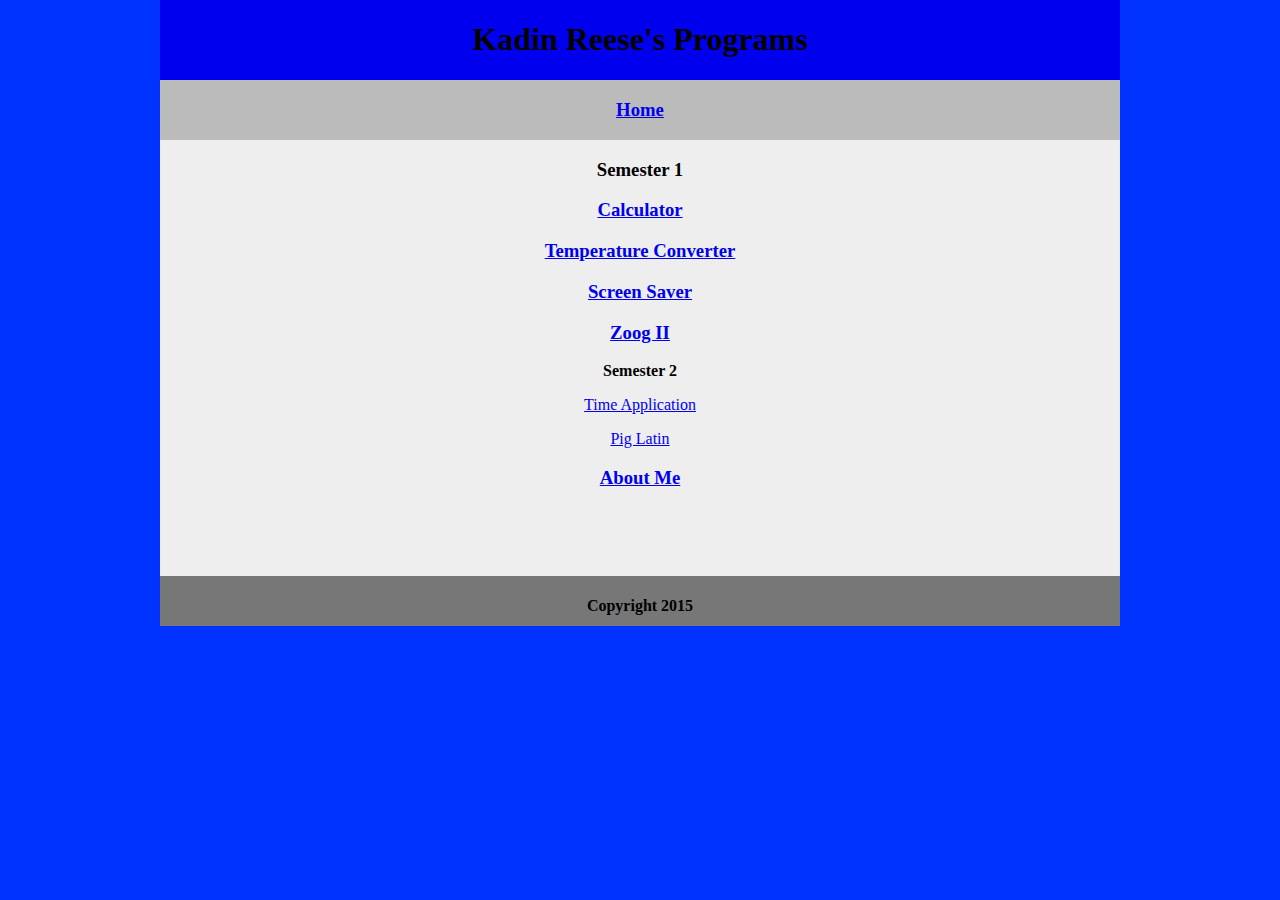
<file: index.html>
<!DOCTYPE html>
<html class="homePage">
<head>
	<!-- This is a comment! Text here will be ignored by the browser. -->
	<meta charset="UTF-8">
	<title>Kadin Reese's Programs</title>
	<link href="myCSS.css" rel="stylesheet" type="text/css">
</head>
<body>
<div class="container">
  <div class="header">
  	<h1>Kadin Reese's Programs </h1>
  </div>
  <div class="nav">
    <h3><a href="index.html">Home</a></h3>
  </div>
  <div class="content">
    <h3>Semester 1</h3>
    <h3><a href="calculator.html">Calculator</a> </h3>
    <h3><a href="tempconverter.html">Temperature Converter</a> </h3>
    <h3><a href="screensaver.html">Screen Saver</a> </h3>
    <h3><a href="zoogii.html">Zoog II </a></h3>
    <p><strong>Semester 2</strong></p>
    <p><a href="timeapp.html">Time Application</a></p>
    <p><a href="piglatin.html">Pig Latin</a></p>
    <h3><a href="aboutme.html">About Me</a></h3>
    <p>&nbsp;</p>
    <p>&nbsp;</p>
  </div>
  <div class="footer">
    <h4>Copyright 2015</h4>
  </div>
</div>
</body>
</html>
</file>
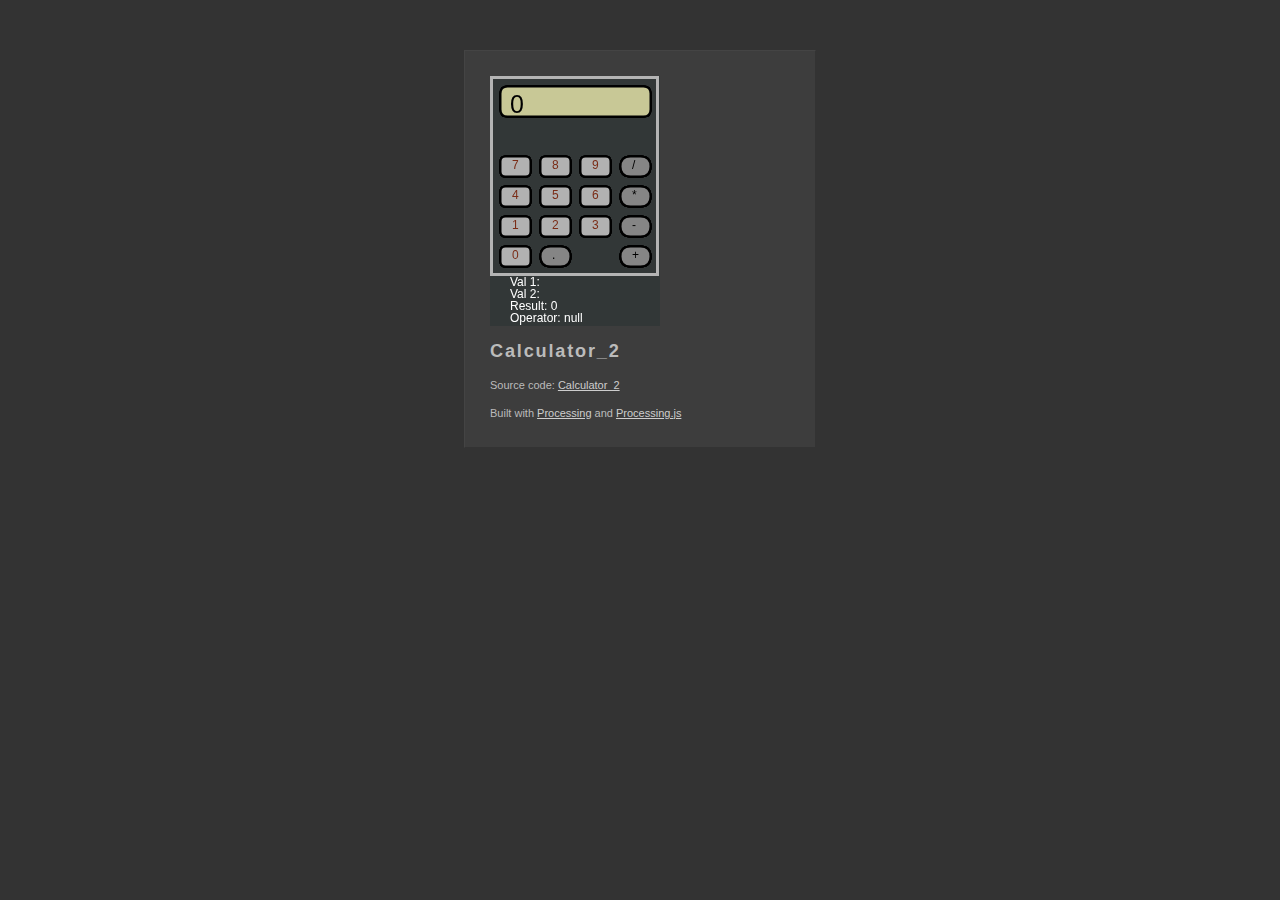
<file: calculator/index.html>
<!DOCTYPE html>
	<head>
		<meta http-equiv="content-type" content="text/html; charset=utf-8" />
		<title>Calculator_2 : Built with Processing and Processing.js</title>
		<link rel="icon"  type="image/x-icon" href="[data-uri]" />
		<meta name="Generator" content="Processing" />
		<!-- - - - - - - - - - - - - - - - - - - - - 
		+
		+    Wondering how this works? 
		+
		+    Go to: http://processing.org/
		+    and: http://processingjs.org/
		+
		+ - - - - - - - - - - - - - - - - - - - - -->
		<style type="text/css">
	body {
	  background-color: #333; color: #bbb; line-height: normal;
	  font-family: Lucida Grande, Lucida Sans, Arial, Helvetica Neue, Verdana, Geneva, sans-serif;
	  font-size: 11px; font-weight: normal; text-decoration: none;
		  line-height: 1.5em;
	}
	a img { 
		border: 0px solid transparent;
	}
	a, a:link, a:visited, a:active, a:hover { 
		color: #cdcdcd; text-decoration: underline;
	}
	h1 {
	    font-family: Arial, Helvetica Neue, Verdana, Geneva, sans-serif;
		width: 100%; letter-spacing: 0.1em;
		margin-bottom: 1em; font-size: 1.65em;
	}
	canvas { 
		display: block; 
		outline: 0px; 
		margin-bottom: 1.5em; 
	}
	#content { 
		margin: 50px auto 0px auto; padding: 25px 25px 15px 25px;
		width: 170px; min-width: 300px; overflow: auto;
		border-left: 1px solid #444; border-top: 1px solid #444; 
		border-right: 1px solid #333; border-bottom: 1px solid #333;
		background-color: #3d3d3d;
	}
		</style>
		<!--[if lt IE 9]>
			<script type="text/javascript">alert("Your browser does not support the canvas tag.");</script>
		<![endif]-->
		<script src="processing.js" type="text/javascript"></script>
		<script type="text/javascript">
// convenience function to get the id attribute of generated sketch html element
function getProcessingSketchId () { return 'Calculator2'; }
</script>

	</head>
	<body>
		<div id="content">
			<div>
				<canvas id="Calculator2" data-processing-sources="Calculator_2.pde" 
						width="170" height="250">
					<p>Your browser does not support the canvas tag.</p>
					<!-- Note: you can put any alternative content here. -->
				</canvas>
				<noscript>
					<p>JavaScript is required to view the contents of this page.</p>
				</noscript>
	    	</div>
			<h1>Calculator_2</h1>
    		<p id="description"></p>
			<p id="sources">Source code: <a href="Calculator_2.pde">Calculator_2</a> </p>
			<p>
			Built with <a href="http://processing.org" title="Processing">Processing</a>
			and <a href="http://processingjs.org" title="Processing.js">Processing.js</a>
			</p>
		</div>
	</body>
</html>
</file>
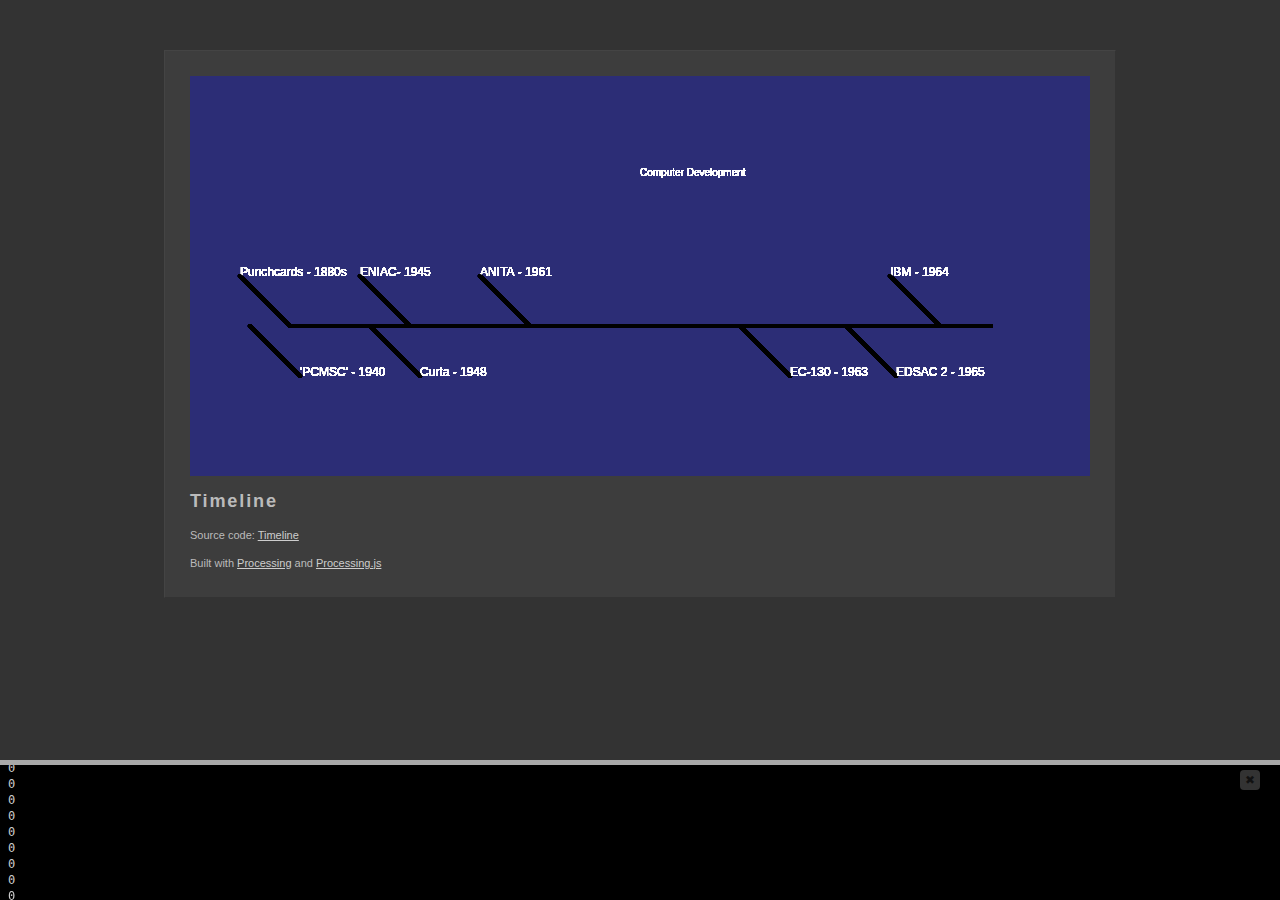
<file: timeline/index.html>
<!DOCTYPE html>
	<head>
		<meta http-equiv="content-type" content="text/html; charset=utf-8" />
		<title>Timeline : Built with Processing and Processing.js</title>
		<link rel="icon"  type="image/x-icon" href="[data-uri]" />
		<meta name="Generator" content="Processing" />
		<!-- - - - - - - - - - - - - - - - - - - - - 
		+
		+    Wondering how this works? 
		+
		+    Go to: http://processing.org/
		+    and: http://processingjs.org/
		+
		+ - - - - - - - - - - - - - - - - - - - - -->
		<style type="text/css">
	body {
	  background-color: #333; color: #bbb; line-height: normal;
	  font-family: Lucida Grande, Lucida Sans, Arial, Helvetica Neue, Verdana, Geneva, sans-serif;
	  font-size: 11px; font-weight: normal; text-decoration: none;
		  line-height: 1.5em;
	}
	a img { 
		border: 0px solid transparent;
	}
	a, a:link, a:visited, a:active, a:hover { 
		color: #cdcdcd; text-decoration: underline;
	}
	h1 {
	    font-family: Arial, Helvetica Neue, Verdana, Geneva, sans-serif;
		width: 100%; letter-spacing: 0.1em;
		margin-bottom: 1em; font-size: 1.65em;
	}
	canvas { 
		display: block; 
		outline: 0px; 
		margin-bottom: 1.5em; 
	}
	#content { 
		margin: 50px auto 0px auto; padding: 25px 25px 15px 25px;
		width: 900px; min-width: 300px; overflow: auto;
		border-left: 1px solid #444; border-top: 1px solid #444; 
		border-right: 1px solid #333; border-bottom: 1px solid #333;
		background-color: #3d3d3d;
	}
		</style>
		<!--[if lt IE 9]>
			<script type="text/javascript">alert("Your browser does not support the canvas tag.");</script>
		<![endif]-->
		<script src="processing.js" type="text/javascript"></script>
		<script type="text/javascript">
// convenience function to get the id attribute of generated sketch html element
function getProcessingSketchId () { return 'Timeline'; }
</script>

	</head>
	<body>
		<div id="content">
			<div>
				<canvas id="Timeline" data-processing-sources="Timeline.pde" 
						width="900" height="400">
					<p>Your browser does not support the canvas tag.</p>
					<!-- Note: you can put any alternative content here. -->
				</canvas>
				<noscript>
					<p>JavaScript is required to view the contents of this page.</p>
				</noscript>
	    	</div>
			<h1>Timeline</h1>
    		<p id="description"></p>
			<p id="sources">Source code: <a href="Timeline.pde">Timeline</a> </p>
			<p>
			Built with <a href="http://processing.org" title="Processing">Processing</a>
			and <a href="http://processingjs.org" title="Processing.js">Processing.js</a>
			</p>
		</div>
	</body>
</html>
</file>
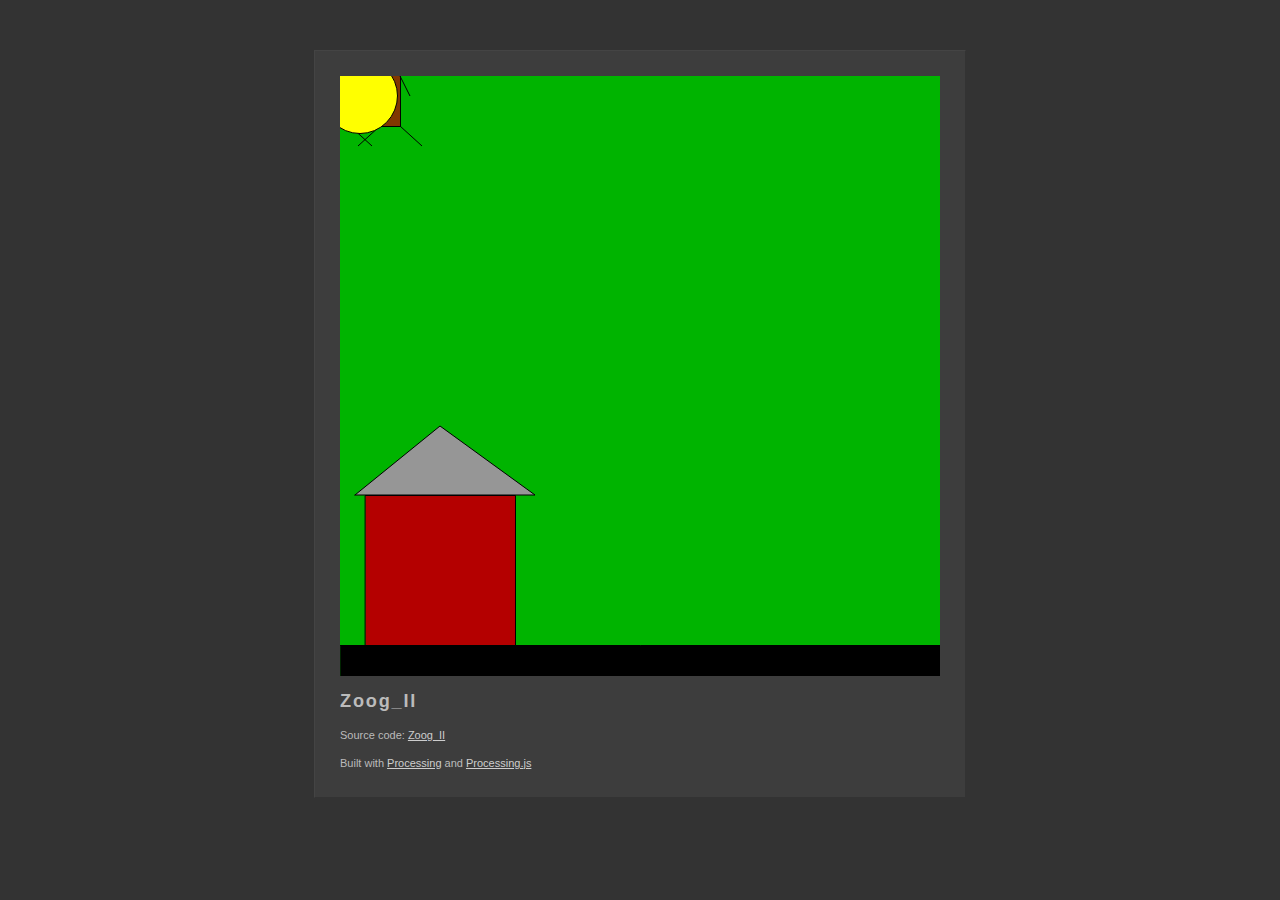
<file: zoogii/index.html>
<!DOCTYPE html>
	<head>
		<meta http-equiv="content-type" content="text/html; charset=utf-8" />
		<title>Zoog_II : Built with Processing and Processing.js</title>
		<link rel="icon"  type="image/x-icon" href="[data-uri]" />
		<meta name="Generator" content="Processing" />
		<!-- - - - - - - - - - - - - - - - - - - - - 
		+
		+    Wondering how this works? 
		+
		+    Go to: http://processing.org/
		+    and: http://processingjs.org/
		+
		+ - - - - - - - - - - - - - - - - - - - - -->
		<style type="text/css">
	body {
	  background-color: #333; color: #bbb; line-height: normal;
	  font-family: Lucida Grande, Lucida Sans, Arial, Helvetica Neue, Verdana, Geneva, sans-serif;
	  font-size: 11px; font-weight: normal; text-decoration: none;
		  line-height: 1.5em;
	}
	a img { 
		border: 0px solid transparent;
	}
	a, a:link, a:visited, a:active, a:hover { 
		color: #cdcdcd; text-decoration: underline;
	}
	h1 {
	    font-family: Arial, Helvetica Neue, Verdana, Geneva, sans-serif;
		width: 100%; letter-spacing: 0.1em;
		margin-bottom: 1em; font-size: 1.65em;
	}
	canvas { 
		display: block; 
		outline: 0px; 
		margin-bottom: 1.5em; 
	}
	#content { 
		margin: 50px auto 0px auto; padding: 25px 25px 15px 25px;
		width: 600px; min-width: 300px; overflow: auto;
		border-left: 1px solid #444; border-top: 1px solid #444; 
		border-right: 1px solid #333; border-bottom: 1px solid #333;
		background-color: #3d3d3d;
	}
		</style>
		<!--[if lt IE 9]>
			<script type="text/javascript">alert("Your browser does not support the canvas tag.");</script>
		<![endif]-->
		<script src="processing.js" type="text/javascript"></script>
		<script type="text/javascript">
// convenience function to get the id attribute of generated sketch html element
function getProcessingSketchId () { return 'ZoogII'; }
</script>

	</head>
	<body>
		<div id="content">
			<div>
				<canvas id="ZoogII" data-processing-sources="Zoog_II.pde" 
						width="600" height="600">
					<p>Your browser does not support the canvas tag.</p>
					<!-- Note: you can put any alternative content here. -->
				</canvas>
				<noscript>
					<p>JavaScript is required to view the contents of this page.</p>
				</noscript>
	    	</div>
			<h1>Zoog_II</h1>
    		<p id="description"></p>
			<p id="sources">Source code: <a href="Zoog_II.pde">Zoog_II</a> </p>
			<p>
			Built with <a href="http://processing.org" title="Processing">Processing</a>
			and <a href="http://processingjs.org" title="Processing.js">Processing.js</a>
			</p>
		</div>
	</body>
</html>
</file>
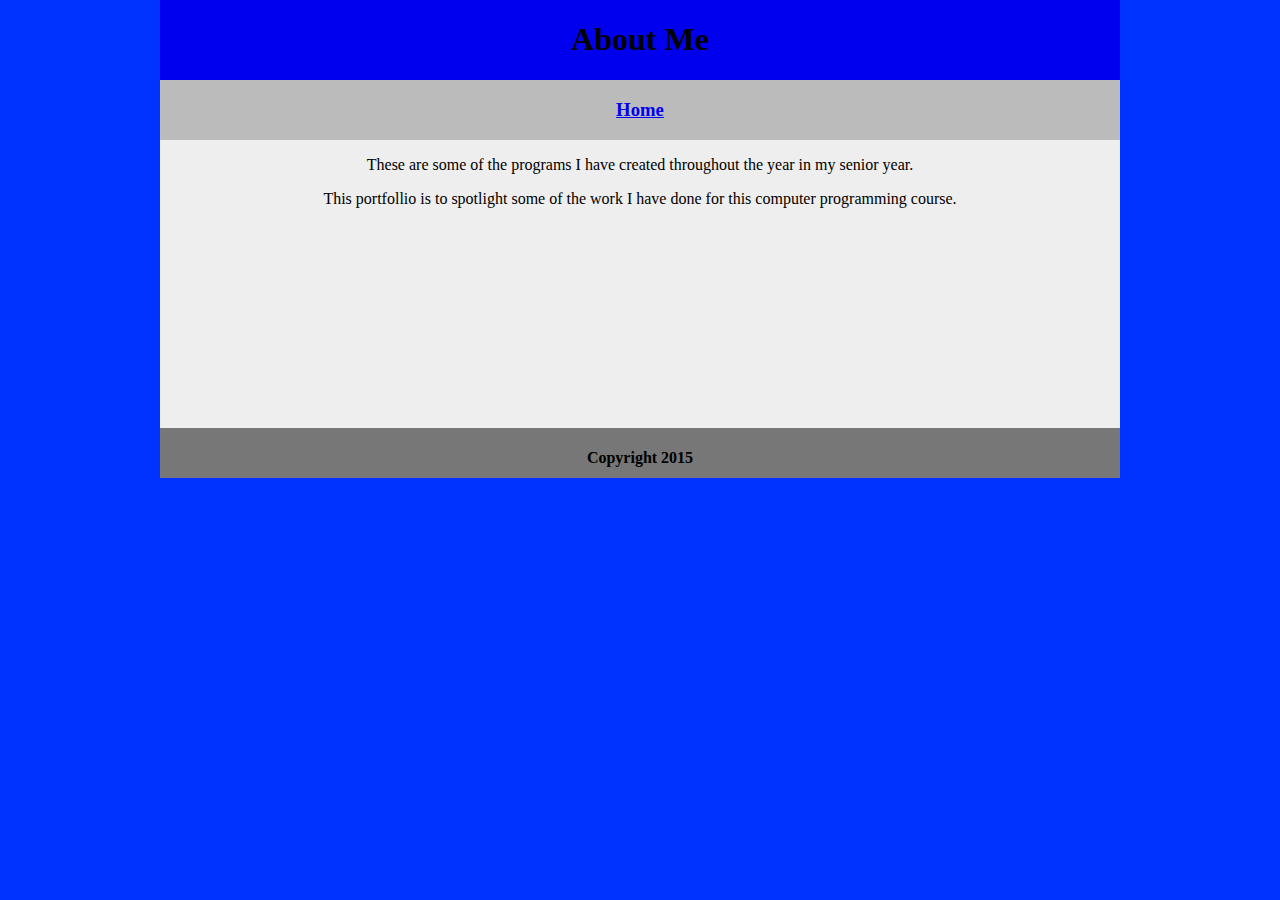
<file: aboutme.html>
<!DOCTYPE html>
<html class="homePage">
<head>
	<!-- This is a comment! Text here will be ignored by the browser. -->
	<meta charset="UTF-8">
	<title>About Me</title>
	<link href="myCSS.css" rel="stylesheet" type="text/css">
</head>
<body>
<div class="container">
  <div class="header">
  	<h1>About Me </h1>
  </div>
  <div class="nav">
    <h3><a href="index.html">Home</a></h3>
  </div>
  <div class="content">
    <p>These are some of the programs I have created throughout the year in my senior year.</p>
    <p>This portfollio is to spotlight some of the work I have done for this computer programming course. </p>
    <p>&nbsp;</p>
    <p>&nbsp;</p>
    <p>&nbsp;</p>
    <p>&nbsp;</p>
    <p>&nbsp;</p>
    <p>&nbsp;</p>
  </div>
  <div class="footer">
    <h4>Copyright 2015</h4>
  </div>
</div>
</body>
</html>
</file>
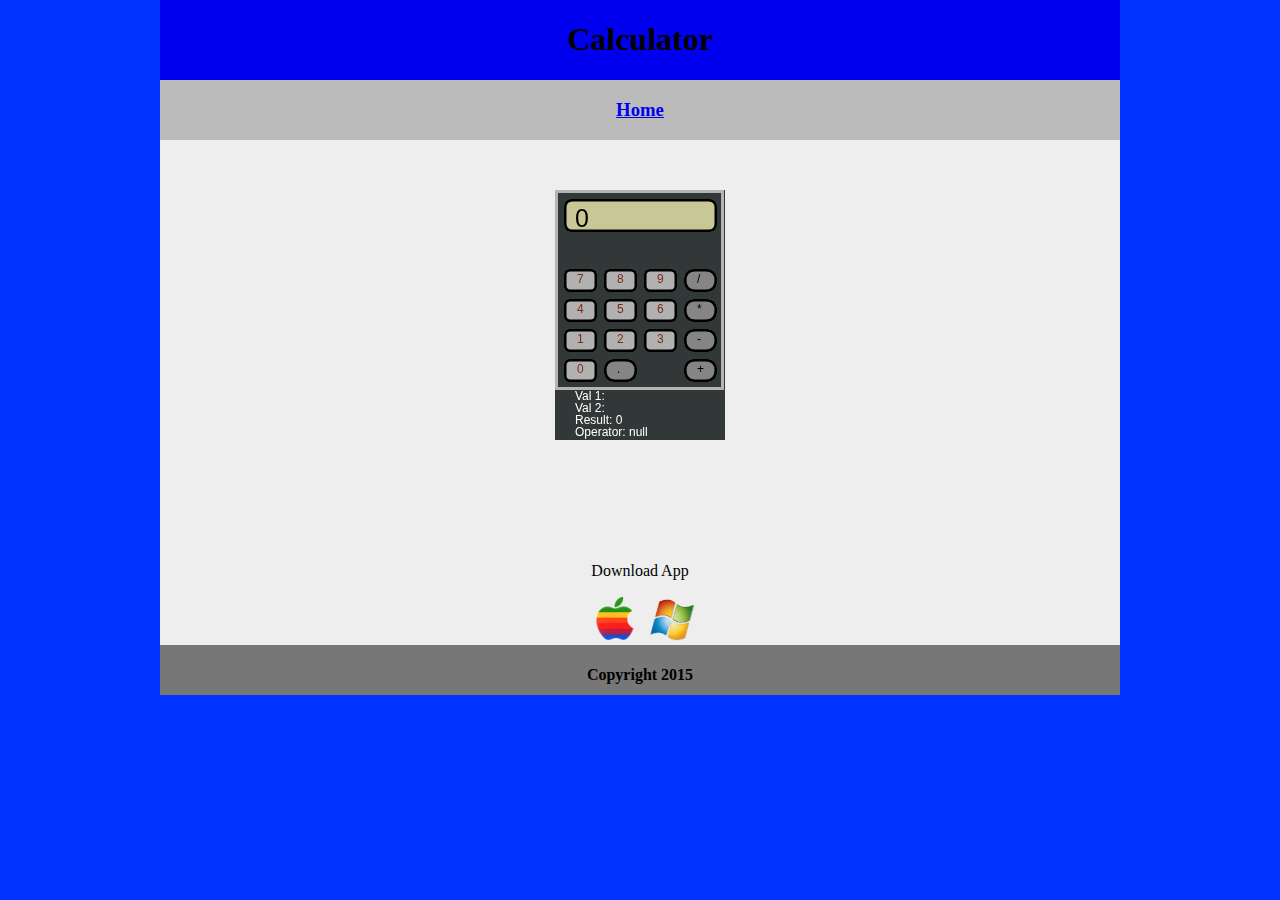
<file: calculator.html>
<!DOCTYPE html>
<html class="homePage">
<head>
	<!-- This is a comment! Text here will be ignored by the browser. -->
	<meta charset="UTF-8">
	<title>Calculator</title>
	<link href="myCSS.css" rel="stylesheet" type="text/css">
    <script src="calculator/processing.js" type="text/javascript"></script>
</head>
<body>
<div class="container">
  <div class="header">
  	<h1>Calculator </h1>
  </div>
  <div class="nav">
    <h3><a href="index.html">Home</a></h3>
  </div>
  <div class="content">
  <p>&nbsp;</p>
    <canvas id="calculator" data-processing-sources="calculator/Calculator_2.pde" width="170" height="250"></canvas>
    <p>&nbsp;</p>
    <p>&nbsp;</p>
    <p>&nbsp;</p>
    <p>Download App</p>
  <img src="images/Apple.gif" width="61" height="45" alt="Mac"> <img src="images/windows.png" width="45" height="42" alt="Windows"></div>
  <div class="footer">
   <h4>Copyright 2015</h4>
  </div>
</div>
</body>
</html>
</file>
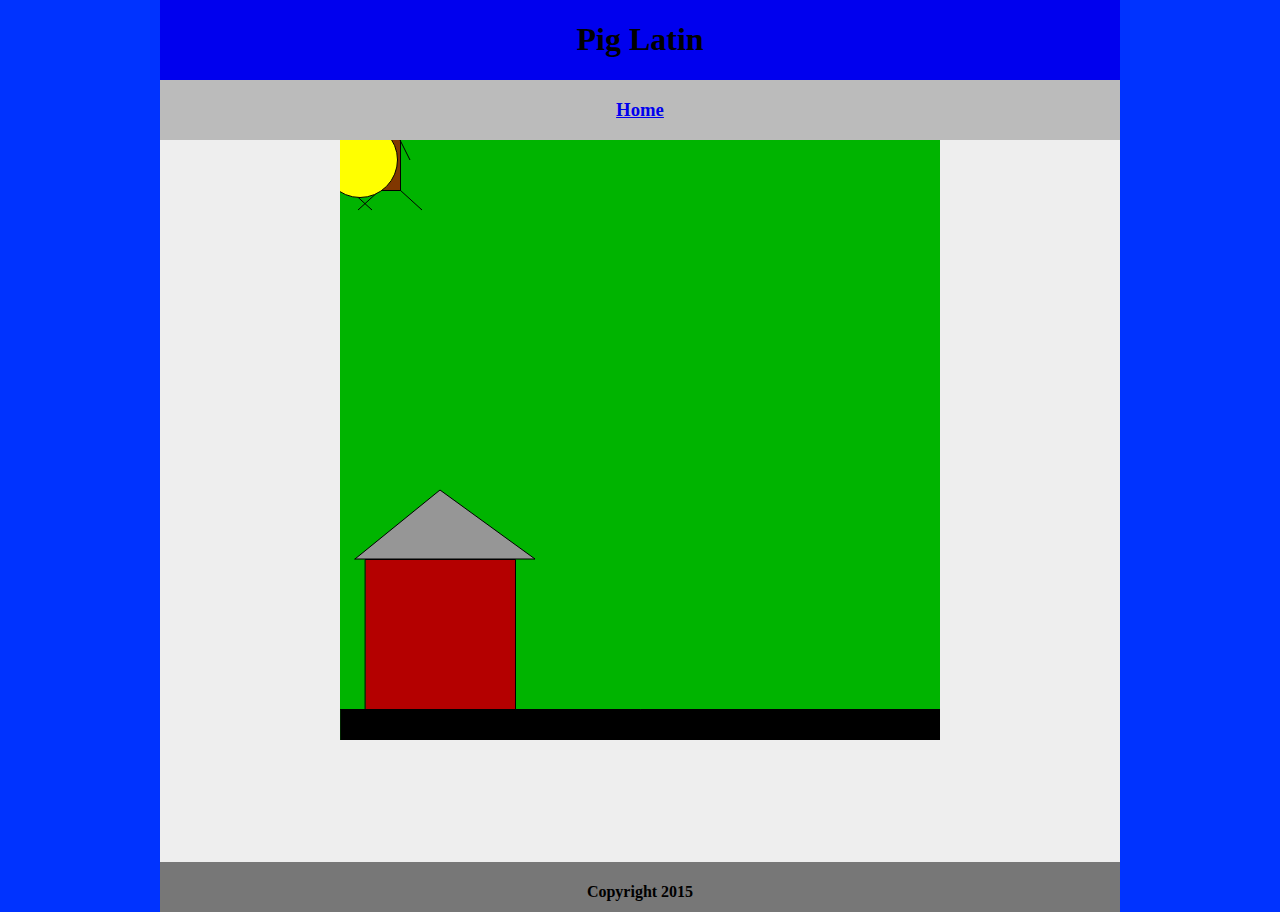
<file: piglatin.html>
<!DOCTYPE html>
<html class="homePage">
<head>
	<!-- This is a comment! Text here will be ignored by the browser. -->
	<meta charset="UTF-8">
	<title>Pig Latin</title>
	<link href="myCSS.css" rel="stylesheet" type="text/css">
</head>
<body>
<div class="container">
  <div class="header">
  	<h1>Pig Latin</h1>
    <script src="zoogii/processing.js" type="text/javascript"></script>
  </div>
  <div class="nav">
    <h3><a href="index.html">Home</a></h3>
  </div>
  <div class="content">
    <canvas id="zoogii" data-processing-sources="zoogii/Zoog_II.pde" width="600" height="600"></canvas>
    <p>&nbsp;</p>
    <p>&nbsp;</p>
    <p>&nbsp;</p>
  </div>
  <div class="footer">
    <h4>Copyright 2015</h4>
  </div>
</div>
</body>
</html>
</file>
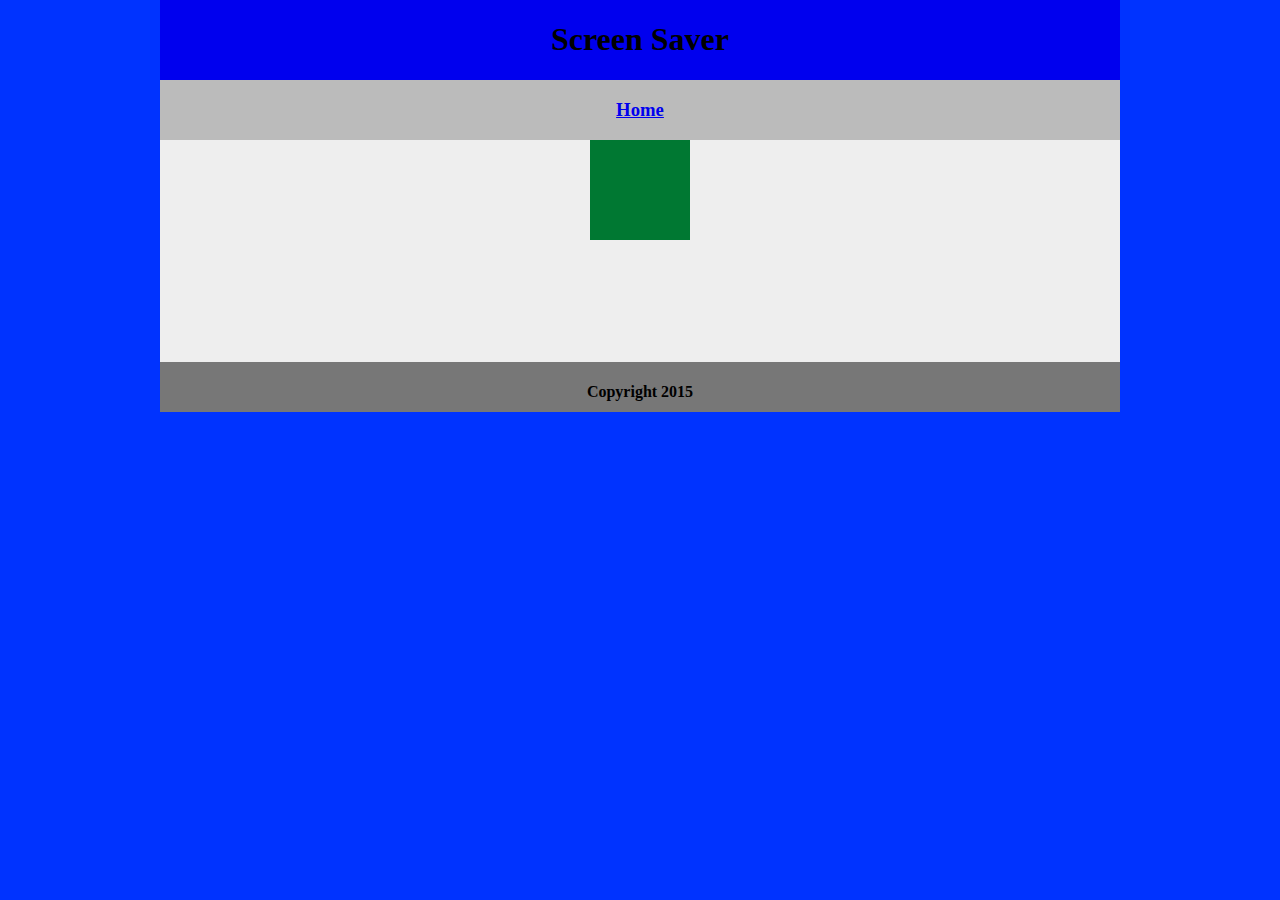
<file: screensaver.html>
<!DOCTYPE html>
<html class="homePage">
<head>
	<!-- This is a comment! Text here will be ignored by the browser. -->
	<meta charset="UTF-8">
	<title>Screen Saver</title>
	<link href="myCSS.css" rel="stylesheet" type="text/css">
</head>
<body>
<div class="container">
  <div class="header">
  	<h1>Screen Saver</h1>
    <script src="screensaver/processing.js" type="text/javascript"></script>
  </div>
  <div class="nav">
    <h3><a href="index.html">Home</a></h3>
  </div>
  <div class="content">
    <canvas id="screensaver" data-processing-sources="screensaver/ScreenSaver_Circuit.pde" width="1200" height="500"></canvas>
    <p>&nbsp;</p>
    <p>&nbsp;</p>
    <p>&nbsp;</p>
  </div>
  <div class="footer">
    <h4>Copyright 2015</h4>
  </div>
</div>
</body>
</html>
</file>
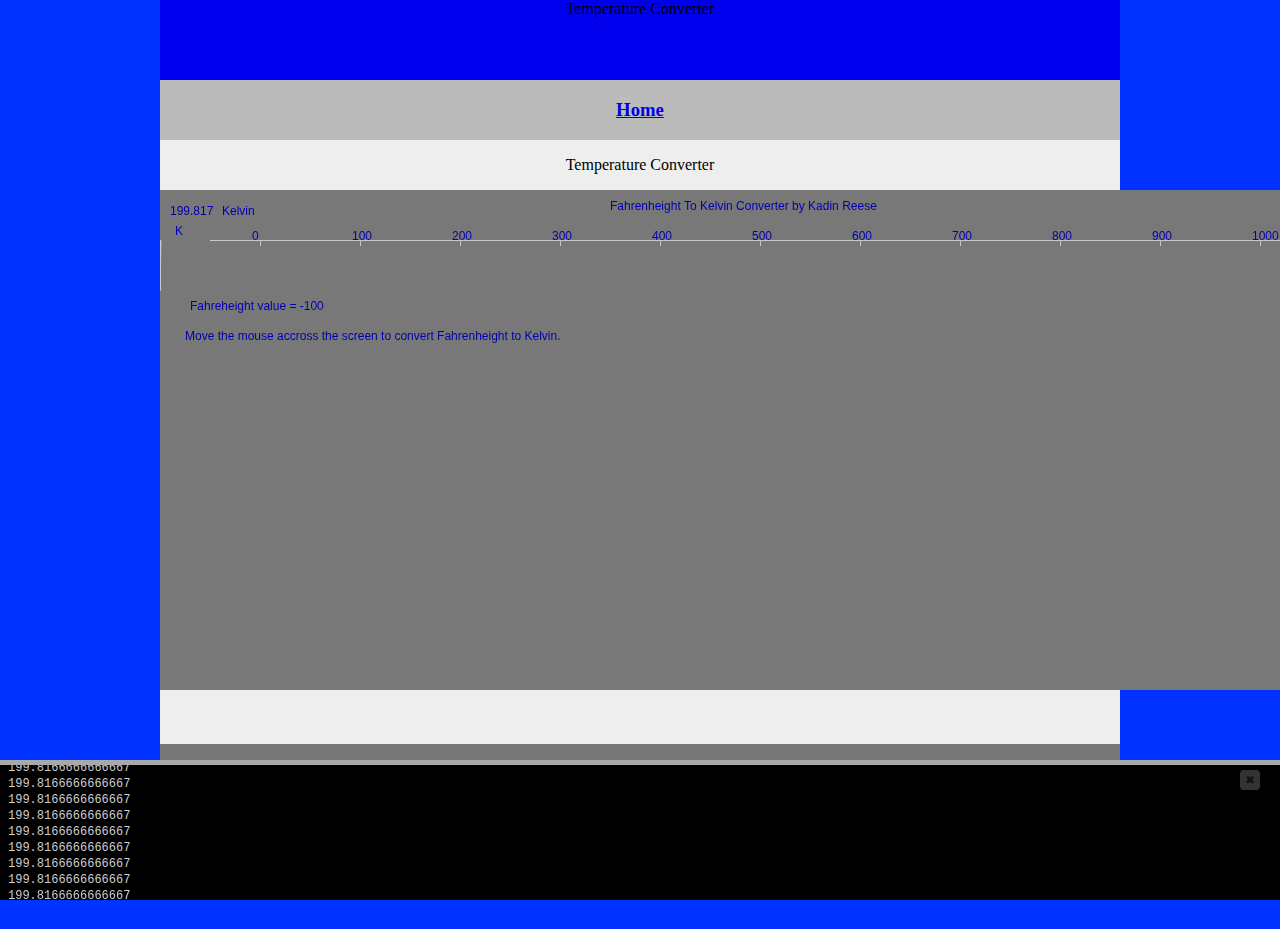
<file: tempconverter.html>
<!DOCTYPE html>
<html class="homePage">
<head>
	<!-- This is a comment! Text here will be ignored by the browser. -->
	<meta charset="UTF-8">
	<title>Temperature Converter</title>
	<link href="myCSS.css" rel="stylesheet" type="text/css">
    <script src="tempconverter/processing.js" type="text/javascript"></script>
</head>
<body>
<div class="container">
  <div class="header">Temperature Converter<h1>

    </h1>
  </div>
  <div class="nav">
    <h3><a href="index.html">Home</a></h3>
  </div>
  <div class="content">
    <p>Temperature Converter</p>
    <canvas id="tempconverter" data-processing-sources="tempconverter/Temp_Converter.pde" width="1500" height="500"></canvas>
    <p>&nbsp;</p>
  </div>
  <div class="footer">
    <h4>Copyright 2015</h4>
  </div>
</div>
</body>
</html>
</file>
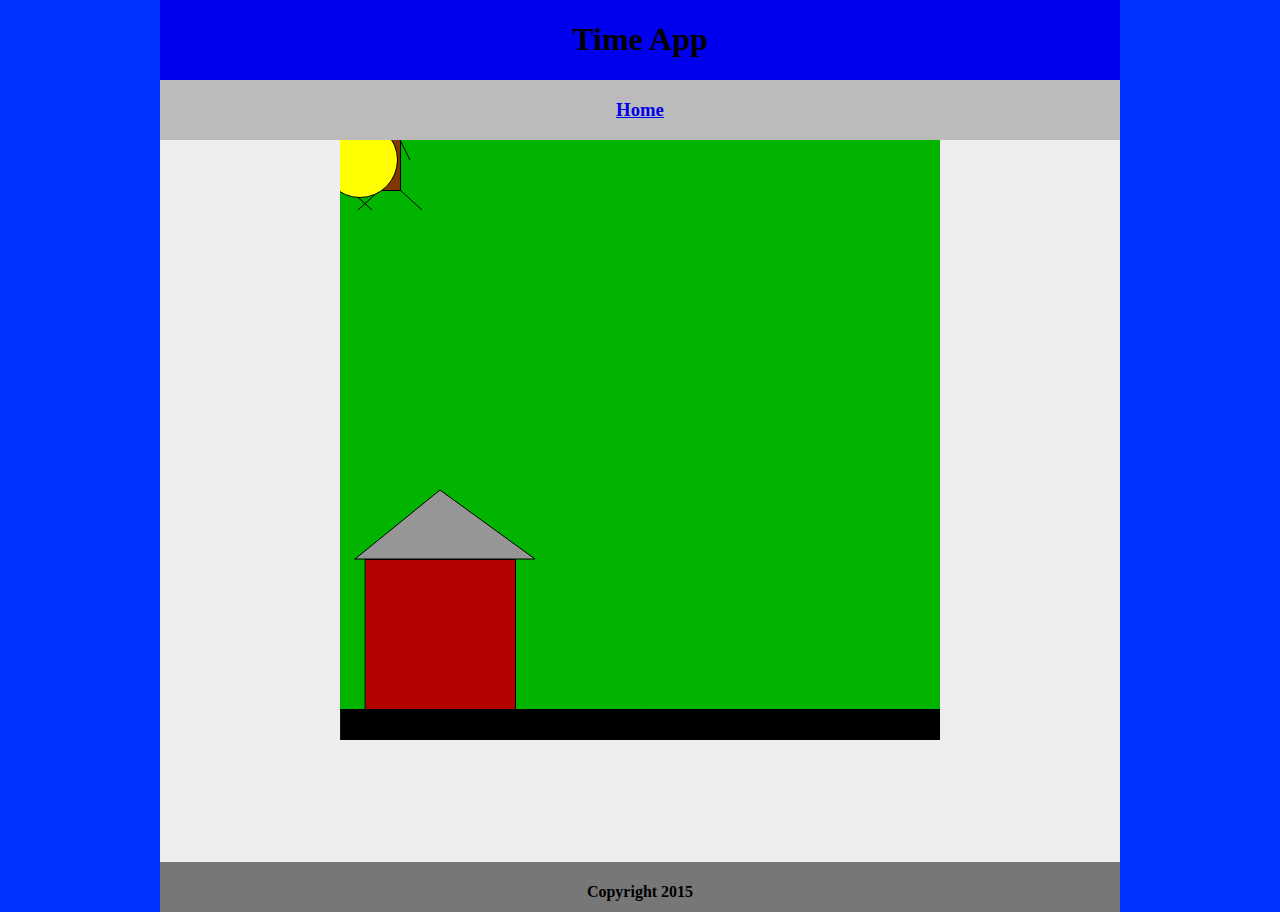
<file: timeapp.html>
<!DOCTYPE html>
<html class="homePage">
<head>
	<!-- This is a comment! Text here will be ignored by the browser. -->
	<meta charset="UTF-8">
	<title>Time App</title>
	<link href="myCSS.css" rel="stylesheet" type="text/css">
</head>
<body>
<div class="container">
  <div class="header">
  	<h1 id="Time App">Time App</h1>
    <script src="zoogii/processing.js" type="text/javascript"></script>
  </div>
  <div class="nav">
    <h3><a href="index.html">Home</a></h3>
  </div>
  <div class="content">
    <canvas id="Time App" data-processing-sources="zoogii/Zoog_II.pde" width="600" height="600"></canvas>
    <p>&nbsp;</p>
    <p>&nbsp;</p>
    <p>&nbsp;</p>
  </div>
  <div class="footer">
    <h4>Copyright 2015</h4>
  </div>
</div>
</body>
</html>
</file>
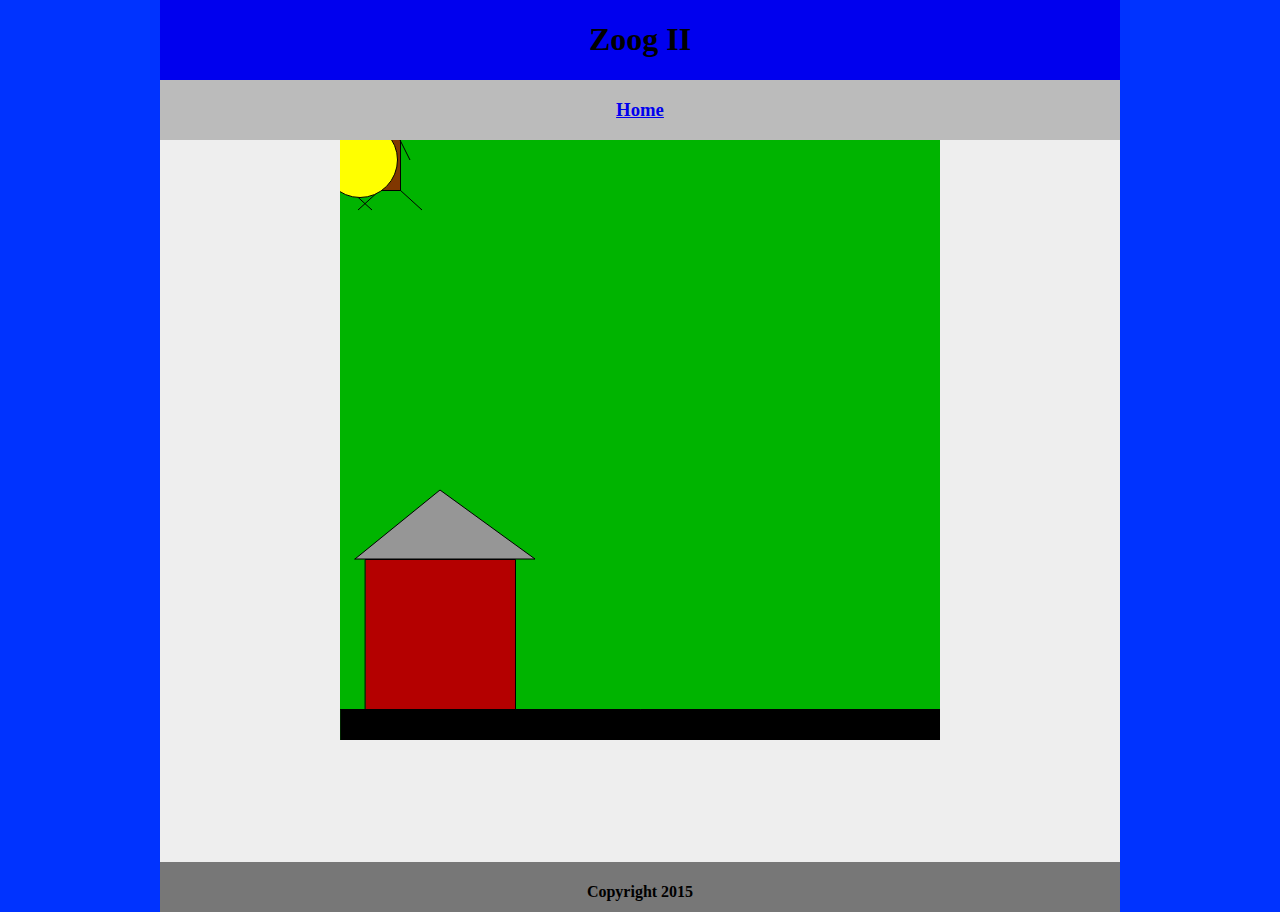
<file: zoogii.html>
<!DOCTYPE html>
<html class="homePage">
<head>
	<!-- This is a comment! Text here will be ignored by the browser. -->
	<meta charset="UTF-8">
	<title>Zoog II</title>
	<link href="myCSS.css" rel="stylesheet" type="text/css">
</head>
<body>
<div class="container">
  <div class="header">
  	<h1>Zoog II</h1>
    <script src="zoogii/processing.js" type="text/javascript"></script>
  </div>
  <div class="nav">
    <h3><a href="index.html">Home</a></h3>
  </div>
  <div class="content">
    <canvas id="zoogii" data-processing-sources="zoogii/Zoog_II.pde" width="600" height="600"></canvas>
    <p>&nbsp;</p>
    <p>&nbsp;</p>
    <p>&nbsp;</p>
  </div>
  <div class="footer">
    <h4>Copyright 2015</h4>
  </div>
</div>
</body>
</html>
</file>
<file: myCSS.css>
@charset "UTF-8";
/* This is a comment! Text here will be ignored by the browser. */
body {
	margin: 0 auto;
}
.homePage {
	background:#03F ;
}
.container {
	width: 960px;
	margin: 0 auto;
}
.header {
	background: #0000EE;
	text-align: center;
	margin: 0px;
	padding: 5;
	float: left;
	width: 100%;
	height: 80px;
	
}
.nav {
	background: #BBBBBB;
	margin: 0px;
	padding: 5;
	float: left;
	width: 100%;
	height: 60px;
	text-align: center;
}
.content {
	background: #EEEEEE;
	margin: 0px;
	float: left;
	width: 100%;
	text-align: center;
}
.footer {
	background: #777777;
	margin: 0px;
	float: left;
	width: 100%;
	height: 50px;
	text-align: center;
}
</file>
